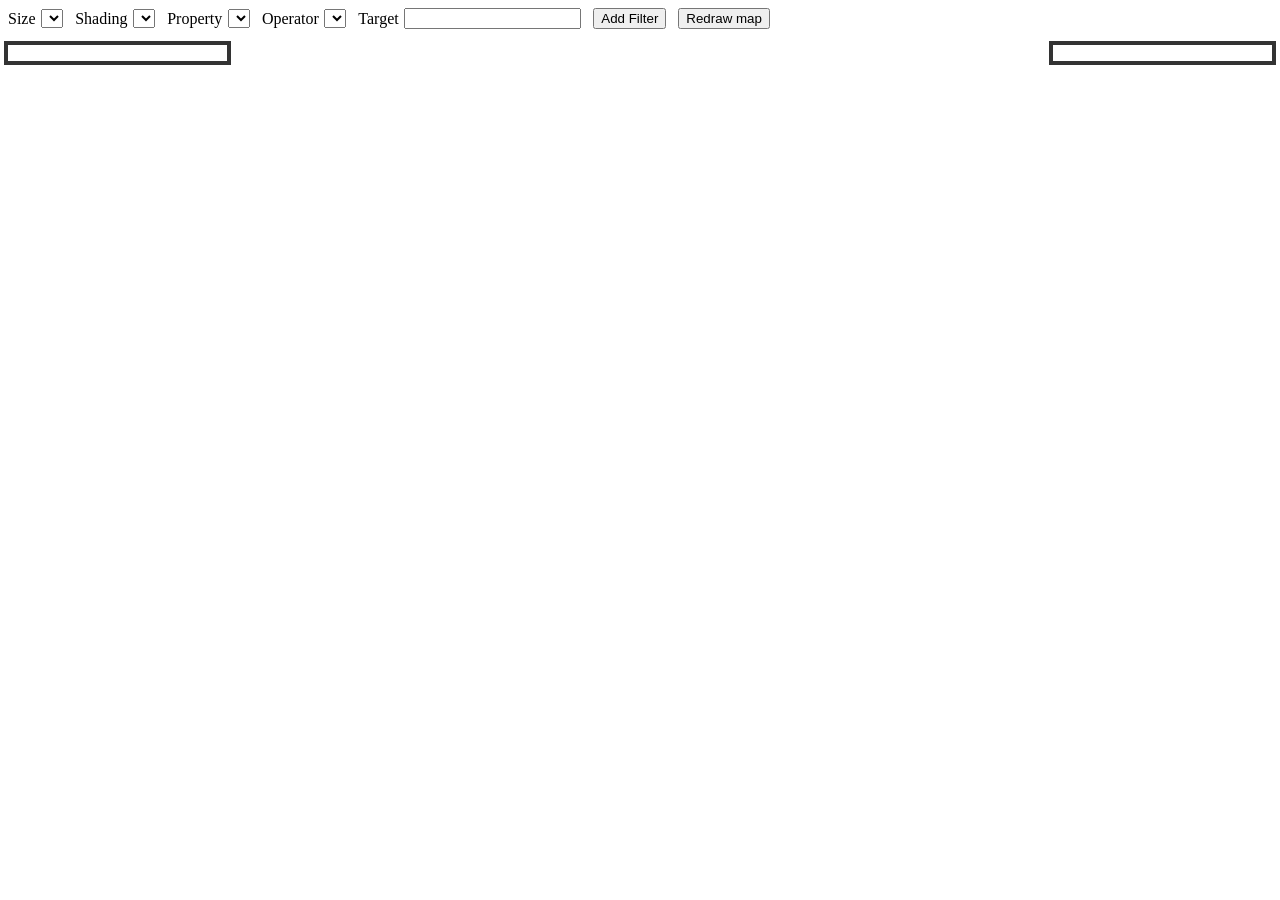
<file: index.html>
<!DOCTYPE html>
<html>
<title>Syn3 Genome</title>

<!-- Escher -->
<script src="../escher.min.js"></script>

<!-- Use extra d3 features -->
<script src="https://d3js.org/d3.v7.min.js"></script>
<!-- vonoroi map dependencies -->
<script src="https://rawcdn.githack.com/Kcnarf/d3-weighted-voronoi/v1.1.3/build/d3-weighted-voronoi.js"></script>
<script src="https://rawcdn.githack.com/Kcnarf/d3-voronoi-map/v2.1.1/build/d3-voronoi-map.js"></script>
<script src="https://rawcdn.githack.com/Kcnarf/d3-voronoi-treemap/v1.1.2/build/d3-voronoi-treemap.js"></script>

<meta charset="utf-8" />
<link rel="stylesheet" href="main.css" />

<body>
  <div id="map-controls">
    <label>Size
      <select id="size-field"></select>
    </label>
    <label>Shading
      <select id="shading-field"></select>
    </label>
    <div id='Filtering'>
      <label>Property
        <select id="property"></select>
      </label>
      <label>Operator
        <select id="operator"></select>
      </label>
      <label>Target
        <input id="target"></input>
      </label>
      <button id="add-filter">Add Filter</button>
    </div>
    <button id="redraw-map">Redraw map</button>
  </div>
  <div id="legend">
    <div id="legend-head"></div>
  </div>
  <div id="voronoiTreemap"></div>
  <div id="gene_info"></div>
</body>

<!-- JS -->
<script src="main.js"></script>

</html>
</file>
<file: main.css>
:root {
  --map-size: min(90vw, 90vh);
  --map-half-size: min(45vw, 45vh);
}

#map-controls,
#Filtering {
  display: flex;
  align-items: center;
  gap: 0.75rem;
  flex-wrap: nowrap;
}

#map-controls {
  overflow-x: auto;
  white-space: nowrap;
}

#map-controls label {
  display: inline-flex;
  align-items: center;
  gap: 0.35rem;
}

#legend {
  position: fixed;
  top: calc(50% - var(--map-half-size));
  right: calc(50% + var(--map-half-size) + 0.5rem);
  width: max(0px, calc(50vw - var(--map-half-size) - 1rem));
  max-height: var(--map-size);
  overflow-y: auto;
  box-sizing: border-box;
  padding: 0.5rem;
  outline: 0.25rem solid #333;
  background: #fff;
}

.legend-list>.legend-category {
  margin-left: 0;
}

.legend-category>.legend-category {
  margin-left: 1.25rem;
}

.legend-category>summary,
.legend-category:not(details) {
  display: flex;
  align-items: center;
  gap: 0.5rem;
  min-height: 2rem;
  cursor: pointer;
  white-space: nowrap;
}

.legend-category>summary {
  list-style: none;
}

.legend-category>summary::-webkit-details-marker {
  display: none;
}

.legend-category>summary::before {
  content: "+";
  width: 0.75rem;
  flex: 0 0 0.75rem;
  text-align: center;
}

.legend-category:not(details)::before {
  content: "";
  width: 0.75rem;
  flex: 0 0 0.75rem;
}

.legend-category[open]>summary::before {
  content: "-";
}

.legend-swatch {
  display: inline-block;
  width: 1rem;
  height: 1rem;
  flex: 0 0 1rem;
}

.legend-label {
  font-size: 1.25rem;
  font-weight: 700;
}

.legend-title {
  margin: 0;
  font-size: 1.5rem;
  font-weight: 700;
}

.legend-subtitle {
  margin: 0;
  font-size: 1rem;
  font-weight: 200;
}

.legend-subtitle:hover {
  text-decoration: line-through;
}

#voronoiTreemap svg {
  position: fixed;
  top: 50%;
  left: 50%;
  width: var(--map-size);
  height: var(--map-size);
  transform: translate(-50%, -50%);
}

#gene_info {
  position: fixed;
  top: calc(50% - var(--map-half-size));
  left: calc(50% + var(--map-half-size) + 0.5rem);
  width: max(0px, calc(50vw - var(--map-half-size) - 1rem));
  max-height: var(--map-size);
  overflow-y: auto;
  box-sizing: border-box;
  padding: 0.5rem;
  outline: 0.25rem solid #333;
  background: #fff;
}

.gene-info-title {
  margin: 0;
  font-size: 1.5rem;
  font-weight: 700;
}

.gene-info-title + .gene-info-content {
  margin: 0;
}

.gene_info-content {
  font-size: 1.25rem;
  font-weight: 700;
}

.genome-map {
  position: fixed;
  bottom: 0.5rem;
  right: 0.5rem;
  z-index: 1001;
  /* map is at z = 1000 */
  width: max(0px, calc(50vw - var(--map-half-size) - 1rem));
 width: max(0px, calc(50vw - var(--map-half-size) - 1rem));
  pointer-events: all;
  cursor: grab;
}

.genome-map:active {
  cursor: grabbing;
  outline: 0.25rem solid #333;
  background: #fff;
}

.histogram {
  position: fixed;
  bottom: 0.5rem;
  left: 0;
  z-index: 1001;
  width: max(0px, calc(50vw - var(--map-half-size)));
  height: auto;
}
</file>
